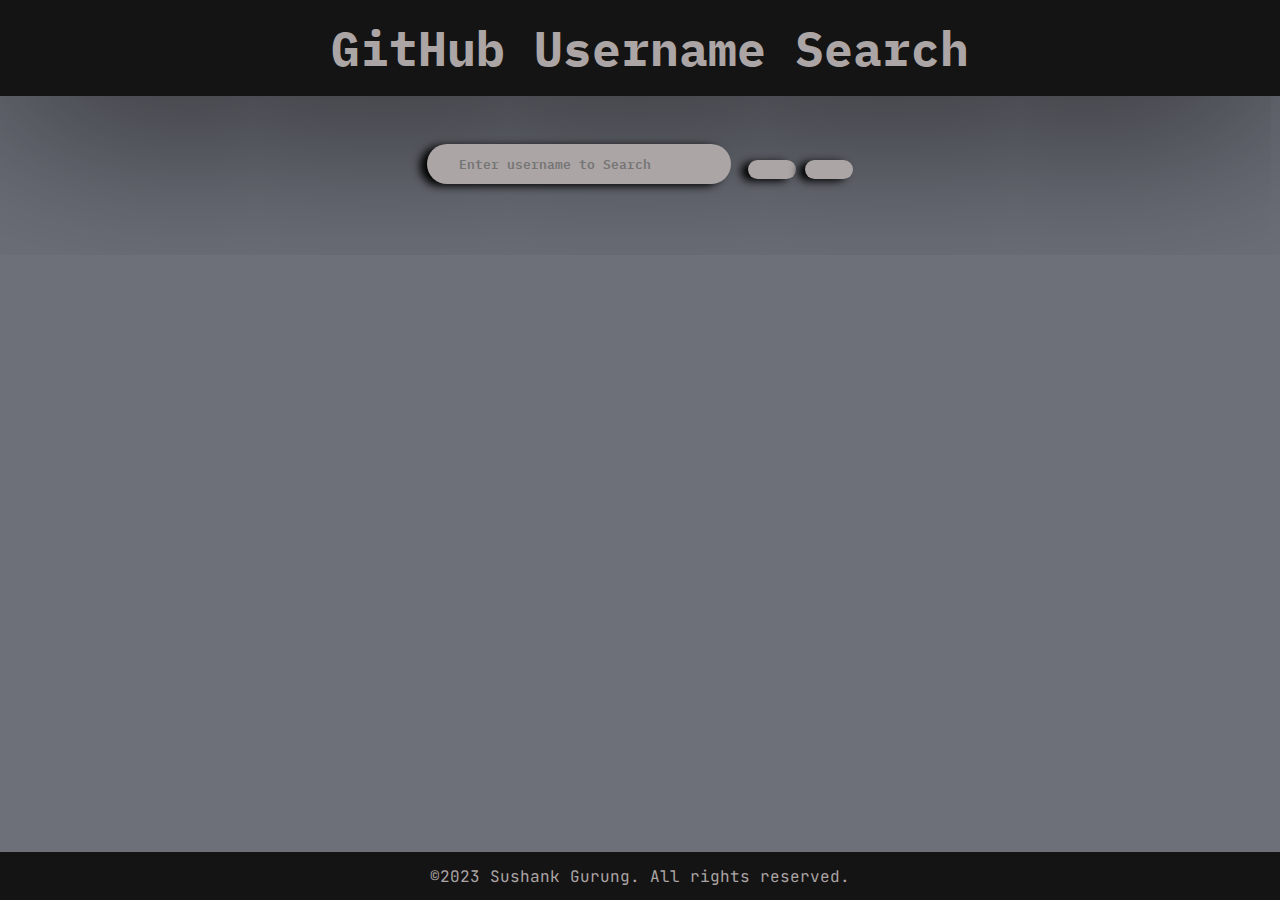
<file: index.html>
<!DOCTYPE html>
<html>
  <head>
    <!-- Basic header files for browser optimization -->
    <meta charset="UTF-8" />
    <meta name="viewport" content="width=device-width, initial-scale=1.0" />
    <title>GitHub Username Search Project</title>
    <link rel="icon" href="/github-f-svgrepo-com.svg" />
    <link rel="stylesheet" href="style.css" />
    <link
      rel="stylesheet"
      href="https://cdnjs.cloudflare.com/ajax/libs/font-awesome/6.4.2/css/all.min.css"
      integrity="sha512-z3gLpd7yknf1YoNbCzqRKc4qyor8gaKU1qmn+CShxbuBusANI9QpRohGBreCFkKxLhei6S9CQXFEbbKuqLg0DA=="
      crossorigin="anonymous"
      referrerpolicy="no-referrer"
    />
  </head>

  <body>
    <!-- title -->
    <header>
      <div class="logo">
        <a href="https://github.com/" target="_blank"
          ><i class="fa-brands fa-github" style="color: var(--null-color)"></i
        ></a>
      </div>
      <h1>GitHub Username Search</h1>
    </header>

    <!-- search section -->
    <!-- Basic UI elements like Buttons and text field for Interacting with the website -->
    <div class="search-section">
      <input type="text" id="username" placeholder="Enter username to Search" />
      <button id="search">
        <i class="fa-solid fa-magnifying-glass" style="color: #0c0d0d"></i>
      </button>
      <button id="clear">
        <i class="fa-solid fa-x" style="color: #0c0d0d"></i>
      </button>
    </div>

    <!-- result section -->
    <!-- Here the information of the user is displayed. -->
    <!-- wrapping it inside main elemnt to tell browser it is our main section of the website -->
    <main>
      <div id="result"></div>
    </main>

    <!-- footer section -->
    <!-- Basic footer for copyright and license information -->
    <footer>
      <p>&copy;2023 Sushank Gurung. All rights reserved.</p>
    </footer>
  </body>
  <script src="script.js"></script>
</html>
</file>
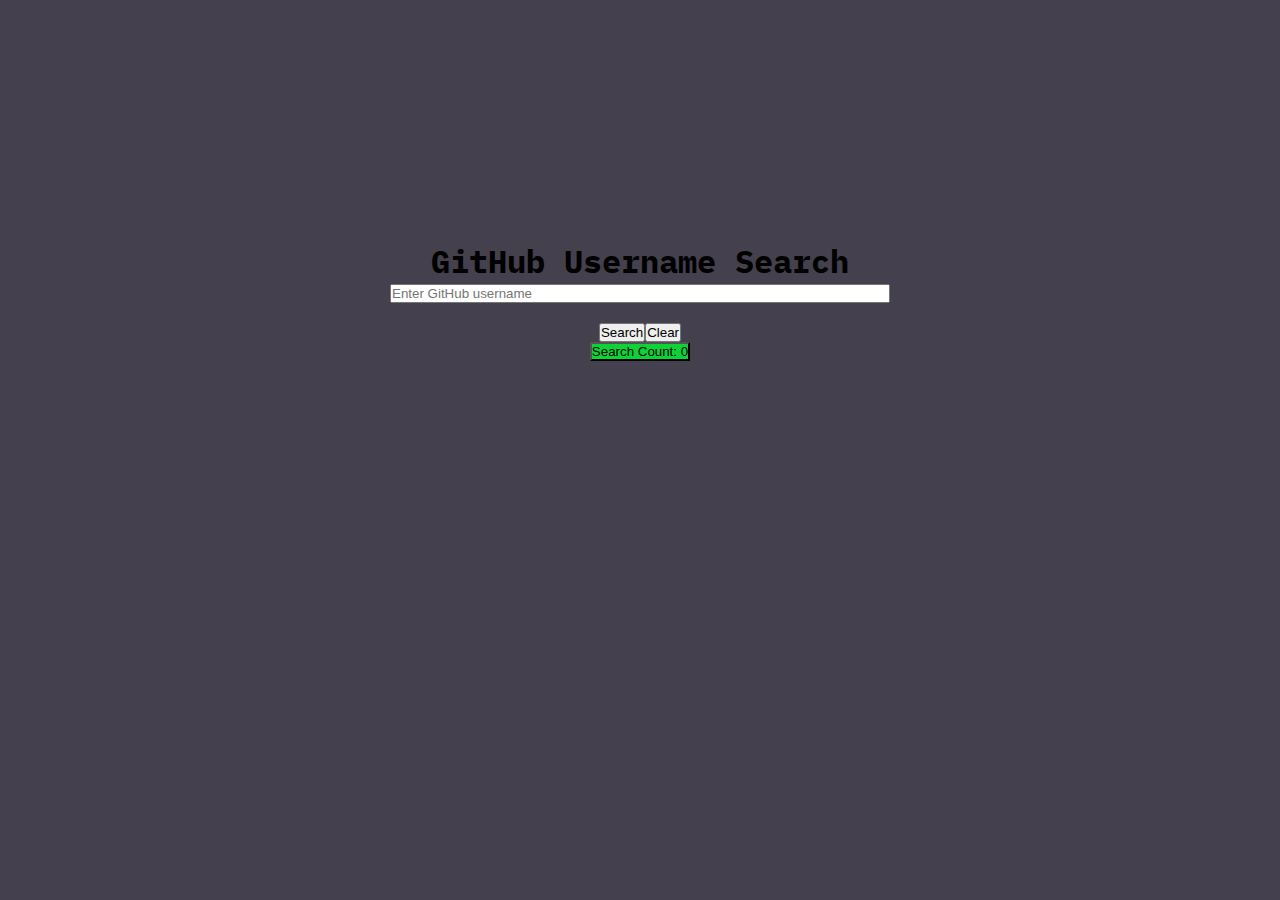
<file: Bootstrap/index.html>
<!DOCTYPE html>
<html lang="en">
  <head>
    <meta charset="UTF-8" />
    <meta name="viewport" content="width=device-width, initial-scale=1.0" />
    <title>GitHub Username Search</title>
    <link
      href="https://cdn.jsdelivr.net/npm/bootstrap@5.1.3/dist/css/bootstrap.min.css"
      rel="stylesheet"
      integrity="sha384-1BmE4kWBq78iYhFldvKuhfTAU6auU8tT94WrHftjDbrCEXSU1oBoqyl2QvZ6jIW3"
      crossorigin="anonymous"
    />
    <link rel="preconnect" href="https://fonts.googleapis.com" />
    <link rel="preconnect" href="https://fonts.gstatic.com" crossorigin />
    <link
      href="https://fonts.googleapis.com/css2?family=Inter:wght@300;500;800;900&family=JetBrains+Mono:wght@700&family=Montserrat:wght@600&family=Rubik+Iso&display=swap"
      rel="stylesheet"
    />
    <link rel="preconnect" href="https://fonts.googleapis.com" />
    <link rel="preconnect" href="https://fonts.gstatic.com" crossorigin />
    <link
      href="https://fonts.googleapis.com/css2?family=IBM+Plex+Mono:ital,wght@0,400;0,600;1,600&family=Inter:wght@300;500;800;900&family=JetBrains+Mono:wght@700&family=Montserrat:wght@600&family=Rubik+Iso&display=swap"
      rel="stylesheet"
    />
    <link
      rel="stylesheet"
      href="https://cdnjs.cloudflare.com/ajax/libs/font-awesome/6.4.2/css/all.min.css"
      integrity="sha512-z3gLpd7yknf1YoNbCzqRKc4qyor8gaKU1qmn+CShxbuBusANI9QpRohGBreCFkKxLhei6S9CQXFEbbKuqLg0DA=="
      crossorigin="anonymous"
      referrerpolicy="no-referrer"
    />
    <link rel="stylesheet" href="style.css" />
  </head>
  <body>
    <header>
      <nav class="navbar navbar-expand-lg navbar-dark">
        <div class="container-fluid justify-content-center">
          <a class="navbar-brand" href="#"
            ><i class="fa-solid fa-ghost fa-flip" style="color: #062627"></i
          ></a>
        </div>
      </nav>
    </header>
    <div class="container">
      <div class="center-content">
        <h1 class="text-center">GitHub Username Search</h1>
        <div class="row">
          <div class="col-md-12 text-center">
            <input
              type="text"
              class="form-control"
              id="username"
              placeholder="Enter GitHub username"
            />
          </div>
        </div>
        <div class="btn-group">
          <button type="button" class="btn btn-primary" id="search">
            Search
          </button>
          <button type="button" class="btn btn-secondary" id="clear">
            Clear
          </button>
        </div>
        <div class="row mt-3" id="result">
          <!-- Display user info here -->
        </div>
        <button
          type="button"
          class="btn btn-secondary"
          style="background-color: rgb(12, 212, 55)"
        >
          <p id="searchCount">Search Count: 0</p>
        </button>
      </div>
    </div>
    <script
      src="https://cdn.jsdelivr.net/npm/bootstrap@5.3.1/dist/js/bootstrap.bundle.min.js"
      integrity="sha384-HwwvtgBNo3bZJJLYd8oVXjrBZt8cqVSpeBNS5n7C8IVInixGAoxmnlMuBnhbgrkm"
      crossorigin="anonymous"
    ></script>
    <script src="/Bootstrap/script.js"></script>
  </body>
</html>
</file>
<file: style.css>
/* importing fonts from google */

@import url("https://fonts.googleapis.com/css2?family=JetBrains+Mono:wght@500&family=Poppins:wght@300;400;500;700&family=Roboto:wght@100;500;700;900&display=swap");
@import url("https://fonts.googleapis.com/css2?family=IBM+Plex+Mono:wght@500&family=JetBrains+Mono:wght@500&family=Poppins:wght@300;400;500;700&family=Roboto:wght@100;500;700;900&display=swap");

/* removing the default styling from the browser */
* {
  padding: 0;
  margin: 0;
  box-sizing: border-box;
}

body {
  font-family: sans-serif;
  background-color: var(--secondary-color);
  /* background-image: url(/background.jpg); */
}

/* custom variables for the project */
:root {
  /* fonts */
  --primary-font: IBM Plex Mono, "san-serif";
  --secondary-font: JetBrains Mono, "san-serif";
  /* colors */
  --default-color: #151414;
  --null-color: #aca5a5;
  --clear-color: #ffffff;
  --main-color: #70737a;
  --secondary-color: #6d7079;
  --hover-color: #4b5163;
}

header {
  display: flex;
  background-color: var(--default-color);
  height: 6rem;
  box-shadow: 0px 0px 200px black;
  justify-content: flex-start;
  align-items: center;
  padding: 20px;
}
.logo {
  display: flex;
  align-items: center;
  flex-shrink: 0;
  margin-right: 20px;
  font-size: 3rem;
  cursor: pointer;
}
h1 {
  /* padding-top: 0.7rem; */
  text-align: center;
  flex-grow: 1;
  margin: 0;
  font-family: var(--primary-font);
  font-size: 3rem;
  color: var(--null-color);
}
.search-section {
  margin-top: 2rem;
  text-align: center;
}
input {
  width: 19rem;
  margin-top: 1.0234rem;
  text-indent: 2rem;
  text-align: start;
  border-radius: 20rem;
  height: 3em;
  color: var(--default-color);
  background-color: var(--null-color);
  font-family: var(--primary-font);
  font-weight: 600;
  border: none;
  box-shadow: -7px 2px 8px black;
}

input:focus {
  outline: none;
}

button {
  background-color: var(--main-color);
  padding: 0.6rem 0.6rem;
  border-radius: 2rem;
  cursor: pointer;
  width: 3rem;
}

#search {
  margin-left: 0.8rem;
  border: none;
  color: var(--default-color);
  background-color: var(--null-color);
  font-weight: 900;
  box-shadow: -7px 2px 8px black;
}
#search:hover {
  background-color: var(--hover-color);
  transition: all ease 0.4s;
}
#clear {
  margin-left: 0.3rem;
  border: none;
  color: var(--default-color);
  background-color: var(--null-color);
  font-weight: 600;
  box-shadow: -7px 2px 8px black;
}
#clear:hover {
  background-color: var(--hover-color);
  transition: all ease 0.4s;
}

/* need to add border shadow */
#result {
  display: none; /* Initially we dont want any styling to appear 
                    when no information is available */
  margin-top: 10rem;
  padding: 10px;
  border: none;
  border-radius: 2rem;
  text-align: center;
  font-family: var(--secondary-font);
  align-items: center;
  position: absolute;
  top: 35%;
  left: 50%;
  transform: translate(-50%, -50%);
}
#result img {
  border-radius: 50%;
  height: 17rem;
  box-shadow: -9px 11px 12px 10px rgb(59, 59, 59);
}
#result p {
  font-size: 0.9rem;
}
#result h2 {
  margin-top: 2rem;
}

/* footer section  */
footer {
  display: flex;
  justify-content: center;
  align-items: center;
  bottom: 0;
  position: fixed;
  width: 100%;
  text-align: center;
  height: 3rem;
  background-color: var(--default-color);
  color: var(--null-color);
}

footer p {
  font-family: var(--secondary-font);
}

/* media queries for different screen sizes */

@media (max-width: 800px) {
  .logo {
    display: none;
  }
  h1 {
    font-size: 2rem;
  }
}
@media (max-width: 600px) {
  input {
    width: 10rem;
    text-indent: 0.6rem;
    box-shadow: -7px 2px 8px black;
  }
  h1 {
    font-size: 1.7 rem;
  }
  input::placeholder {
    font-size: 0.6rem;
  }
  #result img {
    height: 10rem;
  }
  #result p {
    font-size: 0.7rem;
  }
  #result h2 {
    font-size: 0.9rem;
  }
  footer {
    font-size: 0.7rem;
  }
}
</file>
<file: Bootstrap/style.css>
*,
*::after,
*::before {
  padding: 0;
  margin: 0;
  box-sizing: border-box;
}
body {
  font-family: IBM Plex Mono;
  /* background-image: url(/Bootstrap/assets/moon.jpg);
  background-position: center;
  background-size: cover;
  background-repeat: no-repeat;
  background-position: center; */
  color: black;
  background-color: rgb(68, 64, 77);
}
header {
  display: flex;
  justify-content: center;
  align-items: center;
  width: 100%;
  background-color: transparent;
}
.nav-link {
  color: black;
}
.center-content {
  display: flex;
  flex-direction: column;
  align-items: center;
  justify-content: center;
  height: calc(100vh - 300px);
}

.avatar {
  width: 150px;
  height: 150px;
  border-radius: 50%;
  margin-bottom: 20px;
}

#username {
  width: 400px;
}
.btn-group {
  display: flex;
  justify-content: space-between;
  margin-top: 20px;
}
#result {
  width: 100%;
}
i {
  font-size: 40px;
}

@media screen and (min-width: 768px) {
  #username {
    width: 500px;
  }
}
</file>
